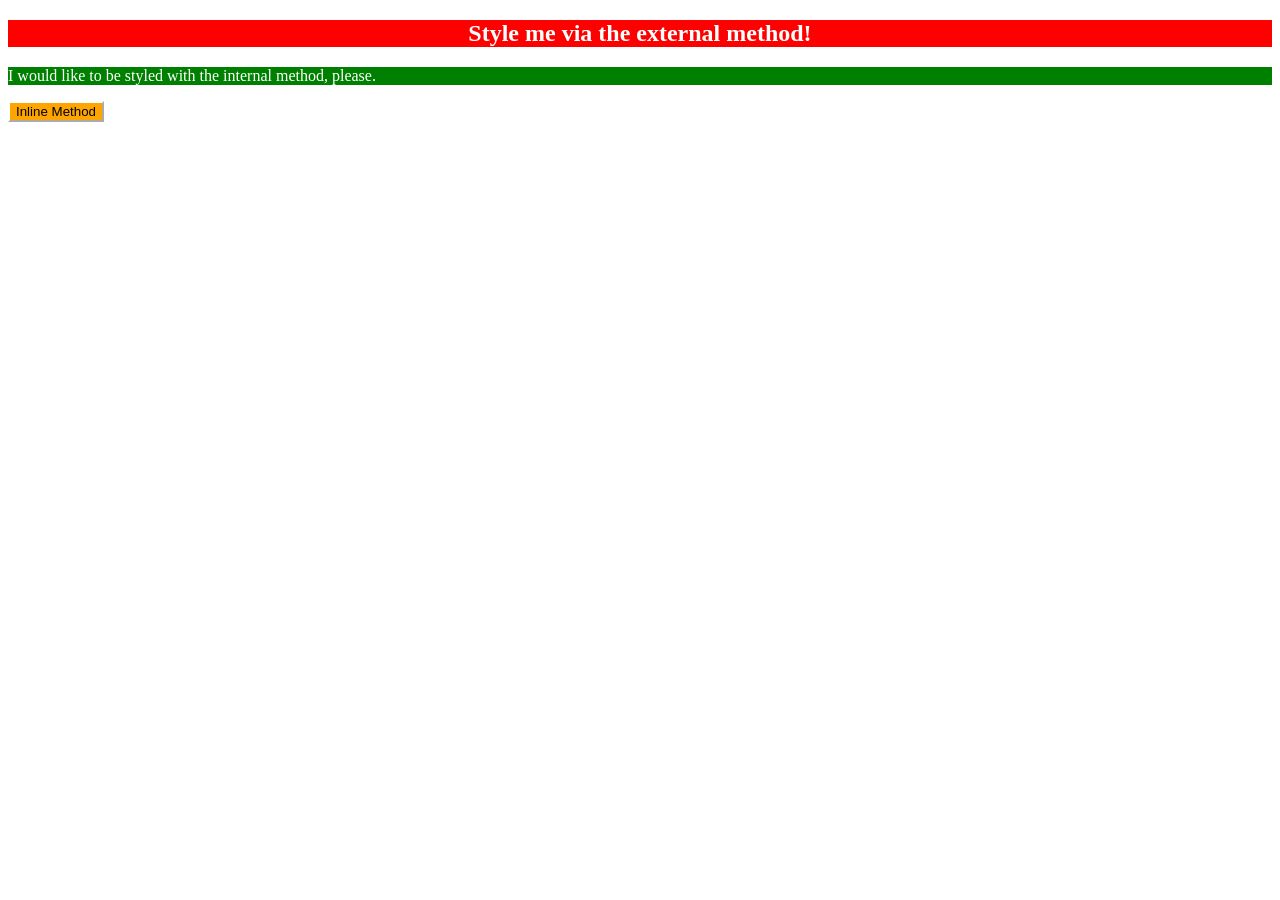
<file: foundations/intro-to-css/01-css-methods/index.html>
<!DOCTYPE html>
<html lang="en">
  <head>
    <meta charset="UTF-8">
    <meta http-equiv="X-UA-Compatible" content="IE=edge">
    <meta name="viewport" content="width=device-width, initial-scale=1.0">
    <link rel="stylesheet" href="style.css">
    <title>Methods for Adding CSS</title>
  </head>
  <body>
    <div><h2>Style me via the external method!</h2></div>
    <p>I would like to be styled with the internal method, please.</p>
    <button>Inline Method</button>
  </body>
</html>
</file>
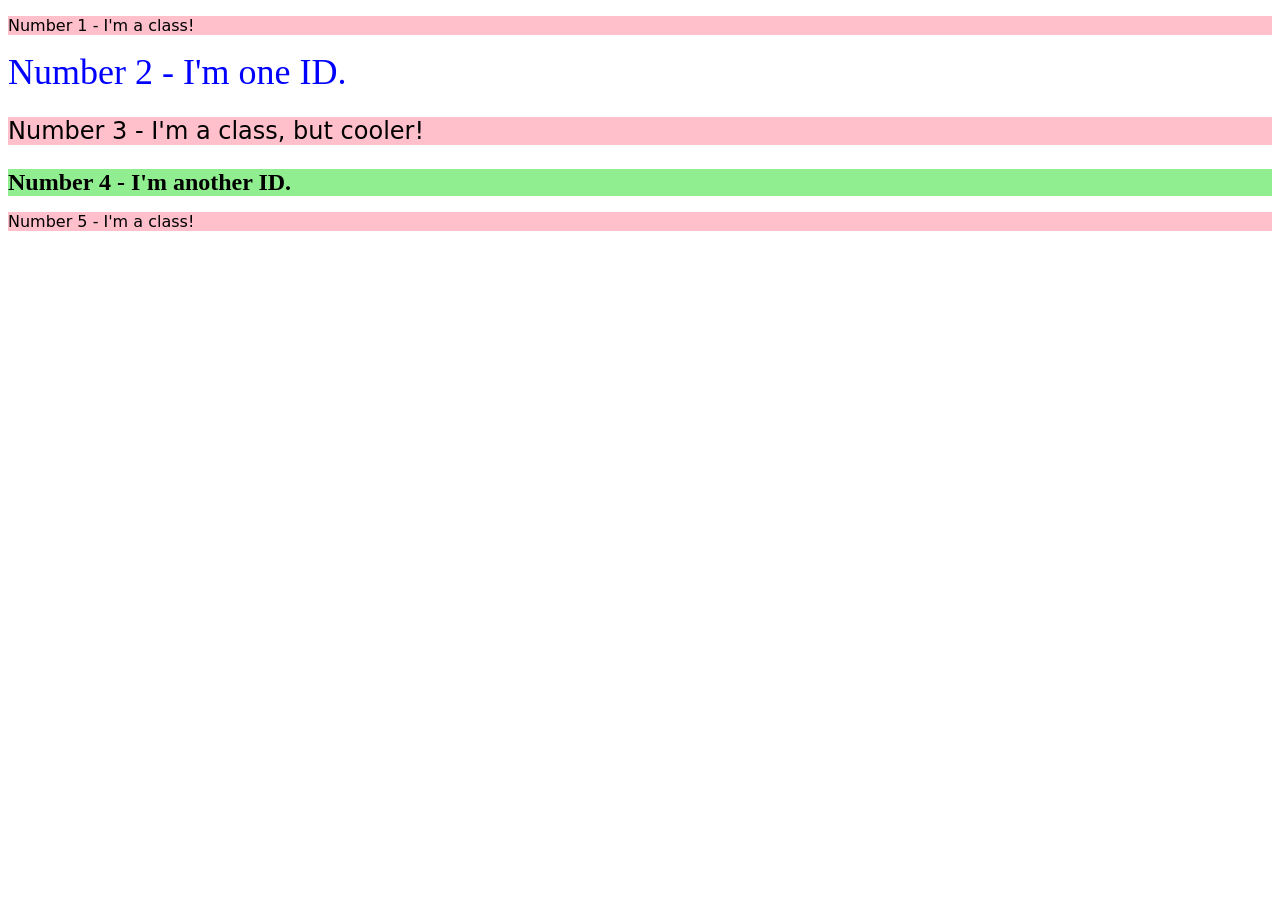
<file: foundations/intro-to-css/02-class-id-selectors/index.html>
<!DOCTYPE html>
<html lang="en">
  <head>
    <meta charset="UTF-8">
    <meta http-equiv="X-UA-Compatible" content="IE=edge">
    <meta name="viewport" content="width=device-width, initial-scale=1.0">
    <title>Class and ID Selectors</title>
    <link rel="stylesheet" href="style.css">
  </head>
  <body>
    <p class="odd">Number 1 - I'm a class!</p>
    <div id="no2">Number 2 - I'm one ID.</div>
    <p class="odd" id="font-size">Number 3 - I'm a class, but cooler!</p>
    <div class="no4" id="font-size">Number 4 - I'm another ID.</div>
    <p class="odd"  >Number 5 - I'm a class!</p>
  </body>
</html>
</file>
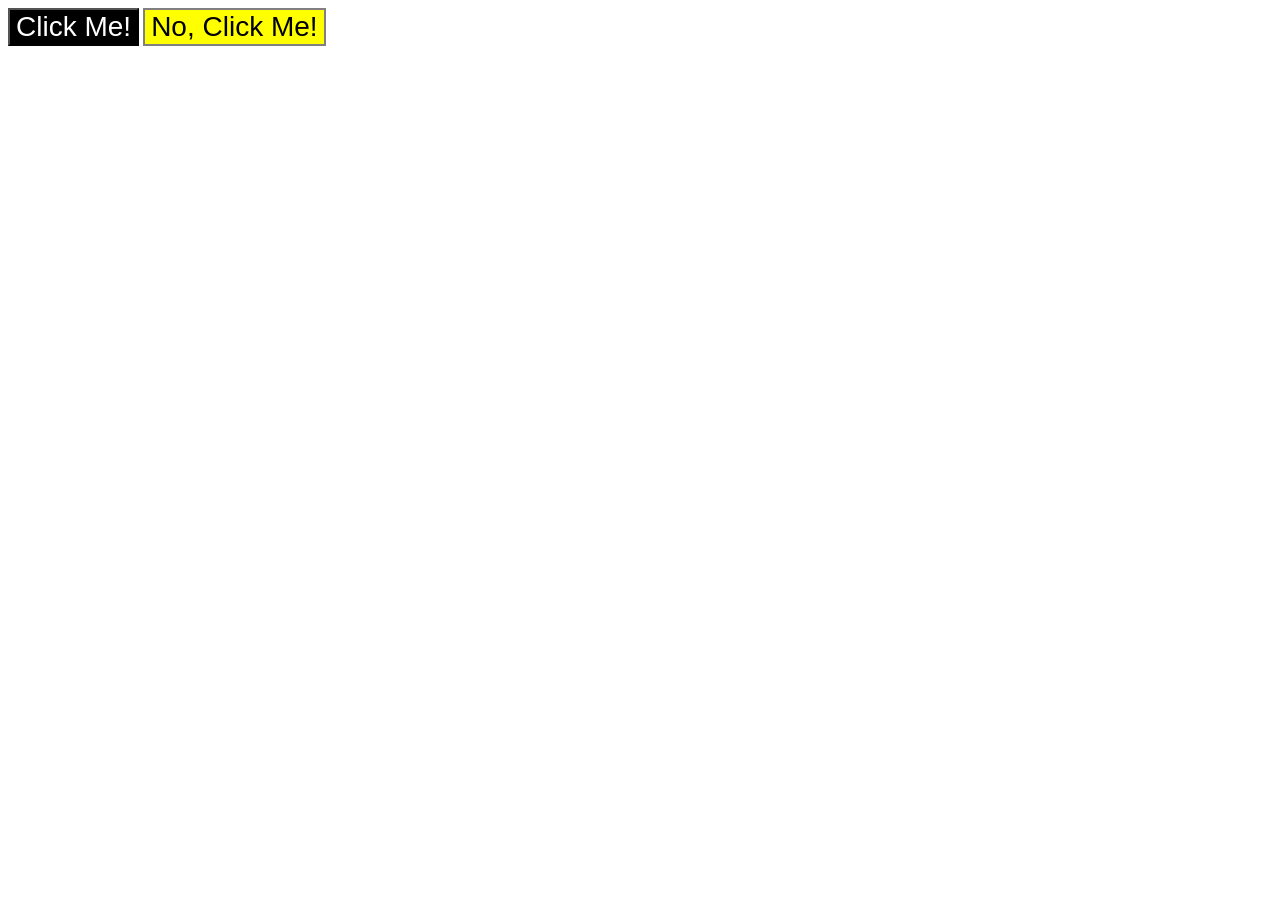
<file: foundations/intro-to-css/03-grouping-selectors/index.html>
<!DOCTYPE html>
<html lang="en">
  <head>
    <meta charset="UTF-8">
    <meta http-equiv="X-UA-Compatible" content="IE=edge">
    <meta name="viewport" content="width=device-width, initial-scale=1.0">
    <title>Grouping Selectors</title>
    <link rel="stylesheet" href="style.css">
  </head>
  <body>
    <button class="clickme">Click Me!</button>
    <button class="noclickme">No, Click Me!</button>
  </body>
</html>
</file>
<file: foundations/intro-to-css/01-css-methods/style.css>
p{
    color:white;
    background-color: green;
    
}
h2{
    color:white;
    background-color:red;
    text-align: center;
}
button{
    background-color:orange;
    border-color: white;
}
</file>
<file: foundations/intro-to-css/02-class-id-selectors/style.css>
p{
    background-color: pink;
    font-family:Verdana, DejaVu Sans, sans-serif;
}

#no2 {
    color: blue;
    font-size: 36px;
}
.no4{
    
    
    background-color: lightgreen;
    font-weight: 900;
    
}
#font-size{
    font-size: 24px;
    
}
</file>
<file: foundations/intro-to-css/03-grouping-selectors/style.css>
.clickme{

    background-color: black;
    color: white;
    font-size: 28px;
   
}
.noclickme{
    
    background-color: yellow;
    border: 2px  gray solid;
    font-size: 28px;
}
</file>
